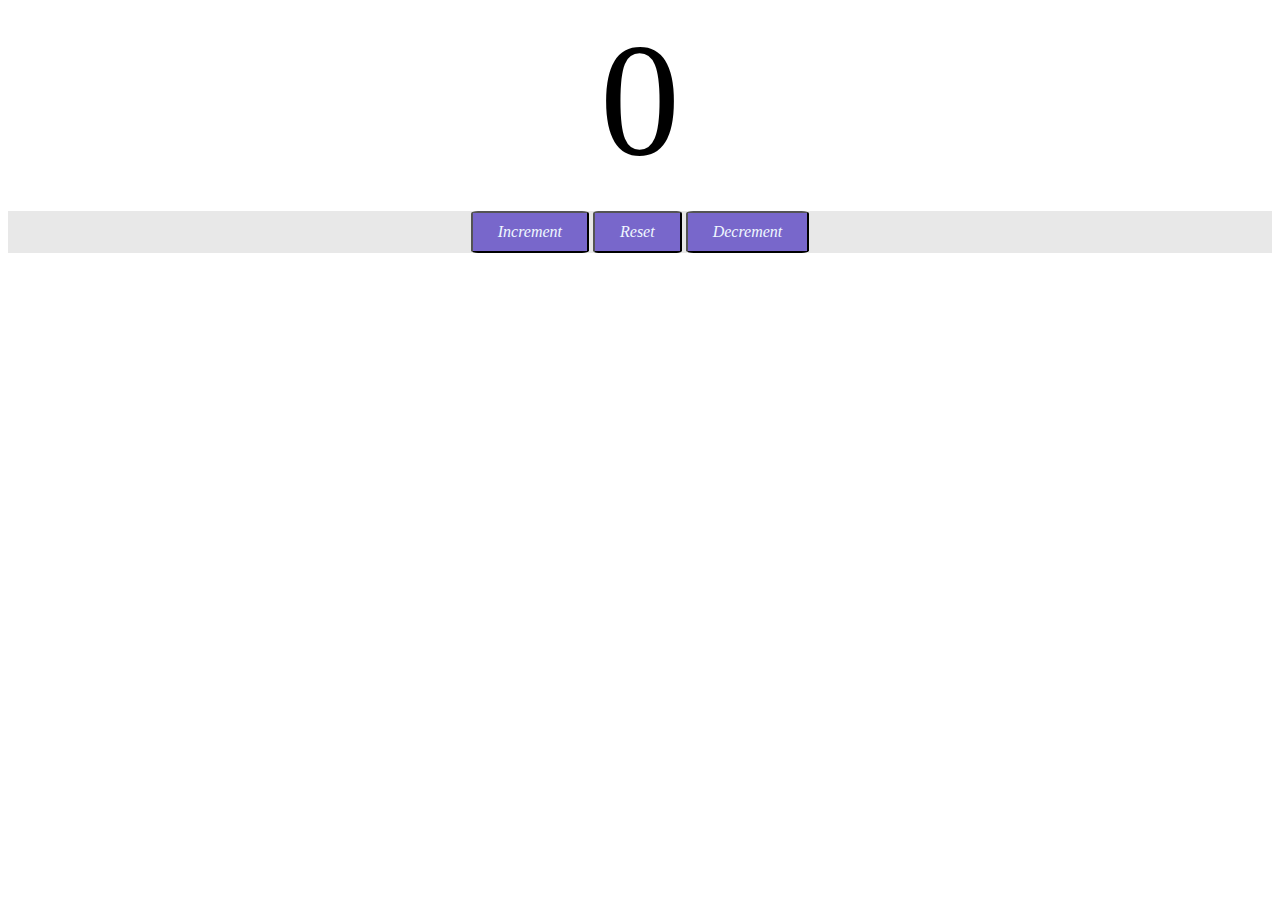
<file: Counter pogram/index.html>
<!DOCTYPE html>
<html lang="en">
<head>
    <meta charset="UTF-8">
    <meta name="viewport" content="width=device-width, initial-scale=1.0">
    <title>My website</title>
    <link rel="stylesheet" href="style.css">
</head>
<body>
    
  <label id="l1">0</label><br>
  <div id="labelcontainer">
  <button id="b1" class="buttons">Increment</button>
  <button id="b2" class="buttons">Reset</button>
  <button id="b3" class="buttons">Decrement</button>
  </div>
  <script src="index.js"></script>
</body>
</html>
</file>
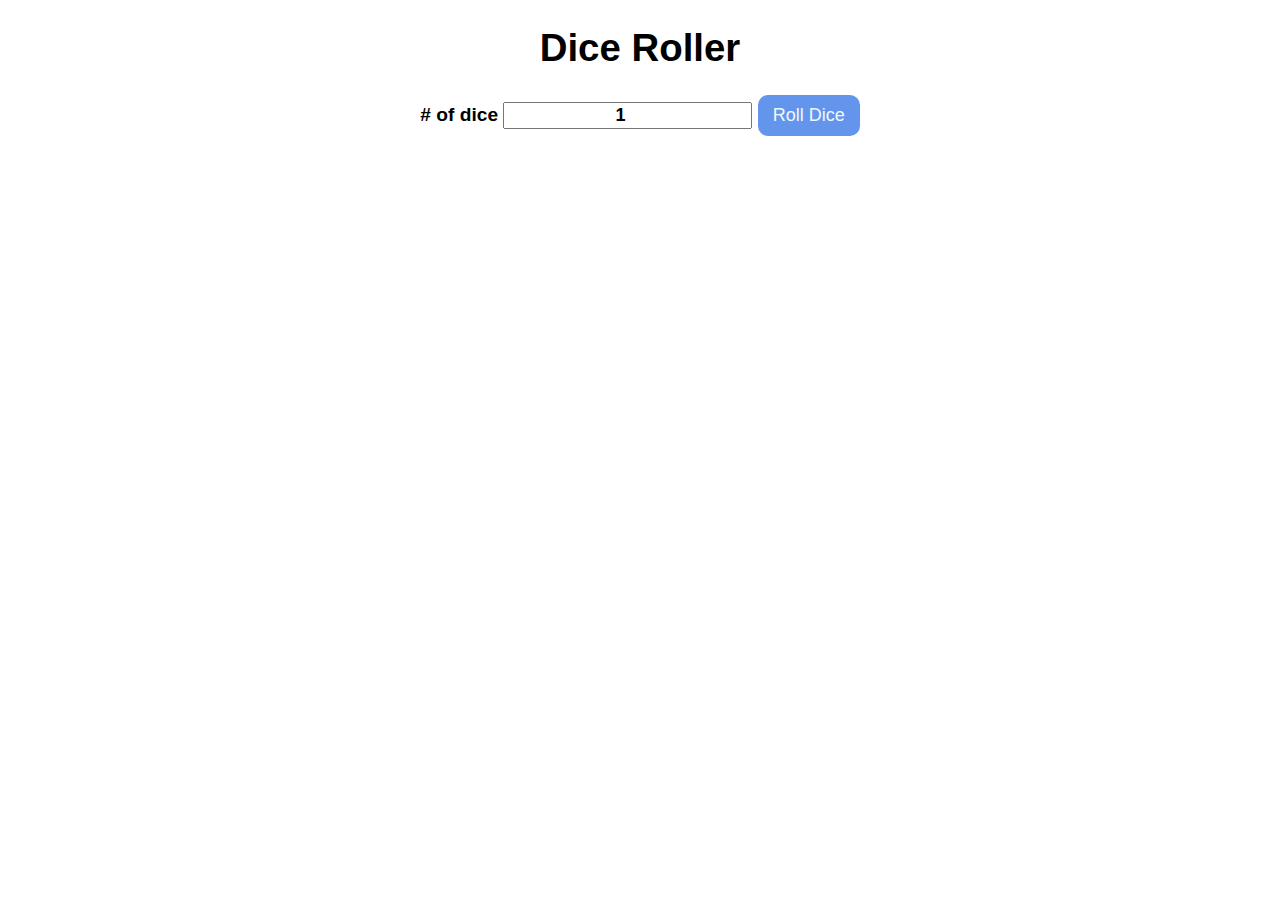
<file: Dice Roller/index.html>
<!DOCTYPE html>
<html lang="en">
<head>
    <meta charset="UTF-8">
    <meta name="viewport" content="width=device-width, initial-scale=1.0">
    <title>Document</title>
    <link rel="stylesheet" href="style.css">
</head>
<body>
    <div id="container">
        <h1>Dice Roller</h1>
        <label># of dice</label>
        <input type="number" id="numofdice" value="1" min="1">
        <button onclick="rolldice()">Roll Dice</button>
        <div id="diceresult"></div>
        <div id="diceimages"></div>
    </div>
    <script src="index.js"></script>
</body>
</html>
</file>
<file: Counter pogram/style.css>
#l1{
    display:block;
    text-align:center;
    font-family:Georgia, 'Times New Roman', Times, serif ;
    font-size: 10em;
}
#labelcontainer{
    text-align: center;
    background-color: rgb(232, 232, 232);
    
}
.buttons{
    padding:10px 25px;
    font-size: medium;
    font-style: italic;
    font-family: fantasy;
    color:aliceblue;
    background-color: rgba(41, 12, 183, 0.585);
    border-color: black;
    border-radius: 6%;
    cursor:grab;
    transition: background-color 0.25s;
}
.buttons:hover{
    background-color:rgb(146, 10, 209) ;
}
</file>
<file: Dice Roller/style.css>
#container{
    font-family: 'Trebuchet MS', 'Lucida Sans Unicode', 'Lucida Grande', 'Lucida Sans', Arial, sans-serif;
    text-align: center;
    font-size: larger;
    font-weight:bolder;

}
button{
    font-size: large;
    padding:10px 15px;
    border-radius: 10px;
    border:none;
    background-color: cornflowerblue;
    color: aliceblue;
    cursor: pointer;
}
button:hover{
    background-color: rgb(23, 81, 198);
}
button:active{
    background-color: rgb(19, 103, 213);
}
input{
    font-size:large;
    text-align: center;
    width: auto;
    font-weight: 900;
}
#diceresult{
    margin:25px;
}
#diceimages img{
    width:150px;
    margin:5px;
}
</file>
